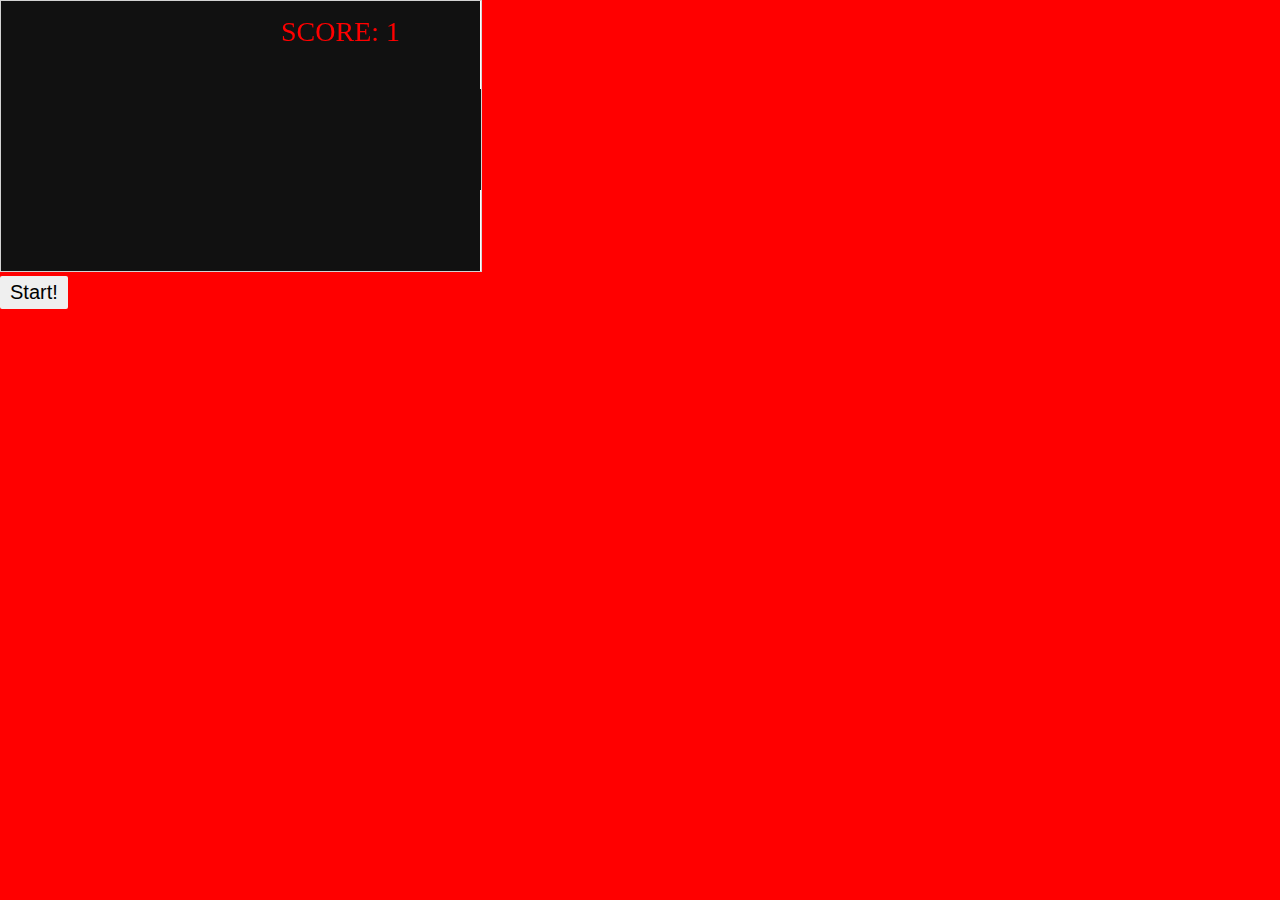
<file: bonetrousle/index.html>
<!DOCTYPE html>
<html lang="en">
<head>
	<meta charset="UTF-8">
	<meta name="viewport" content="width=device-width, initial-scale=1.0"/>	
	<link rel="stylesheet" type="text/css" href="css/styles.css">
	<title>Bonetrousle</title>
</head>

<!--START-->
<body onload = "startGame()">

<!--Controls-->
<br>

<button class = "controlButton" onmousedown ="accelerate(-0.2)" onmouseup = "accelerate(0.05)" onclick = "btntxt()" id ="controlbtn">Start!</button>
	
<!--SCRIPT-->
<script src= "js/script.js"></script>
</body>
<!--END-->
</html>
</file>
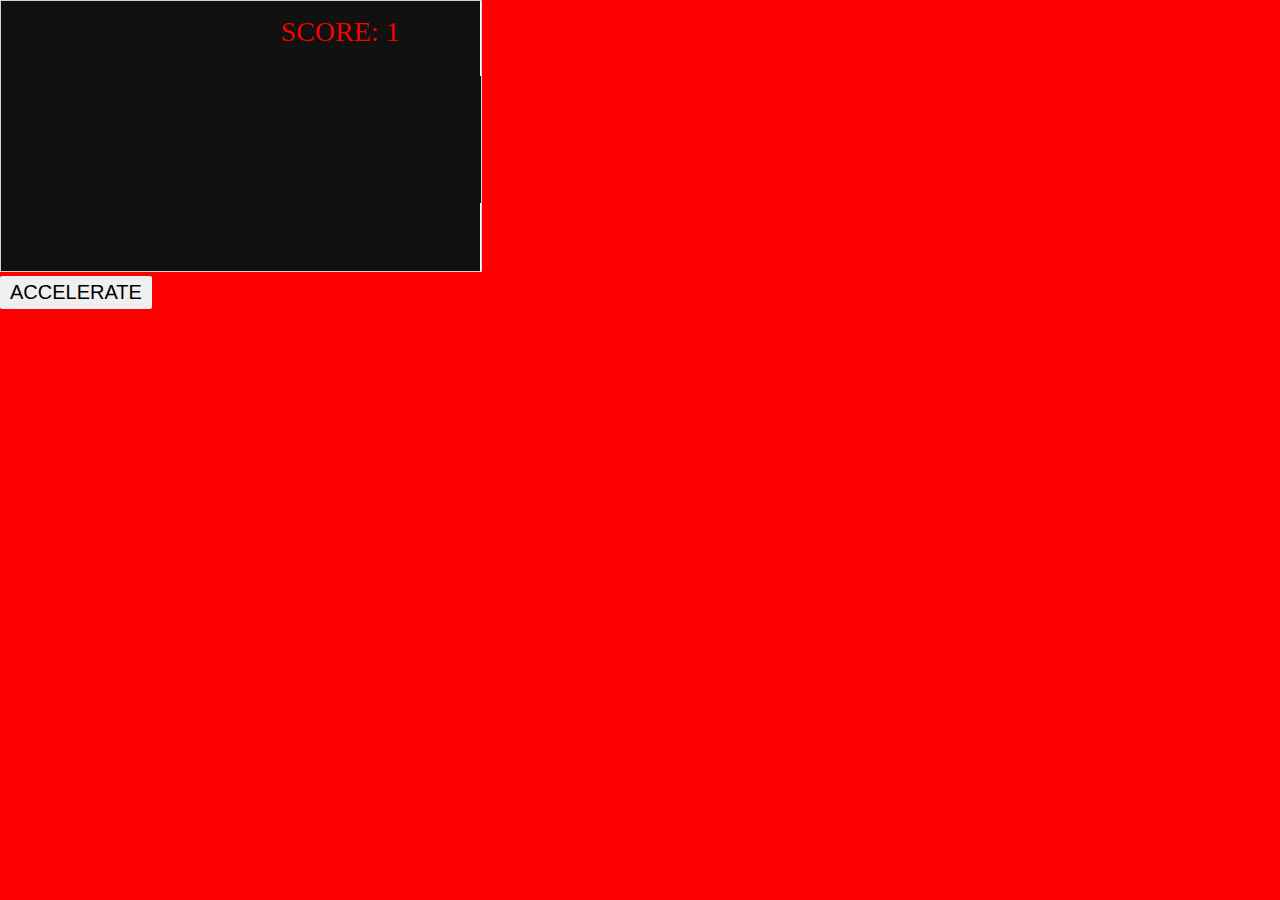
<file: flappy bird/index.html>
<!DOCTYPE html>
<html lang="en">
<head>
	<meta charset="UTF-8">
	<meta name="viewport" content="width=device-width, initial-scale=1.0"/>	
	<link rel="stylesheet" type="text/css" href="css/styles.css">
	<title>Flappy Bird</title>
</head>

<!--START-->
<body onload = "startGame()">

<!--Controls-->
<br>

<button class = "controlButton" onmousedown ="accelerate(-0.2)" onmouseup = "accelerate(0.05)">ACCELERATE</button>
	
<!--SCRIPT-->
<script src= "js/script.js"></script>
</body>
<!--END-->
</html>
</file>
<file: bonetrousle/css/styles.css>
body{
	padding:0;
	margin:0;
	background-color: red;
}

canvas {
    border:1px solid #d3d3d3;
    background-color: #111111;
}

.controlButton{
	font-size:20px;
	padding: 5px 10px;
	text-decoration:none;
	border:none;
	border-radius:2px;
}

.controlButton:hover{
	background-color:black;
	color:white;
	cursor:pointer;
}
</file>
<file: flappy bird/css/styles.css>
body{
	padding:0;
	margin:0;
	background-color: red;
}

canvas {
    border:1px solid #d3d3d3;
    background-color: #111111;
}

.controlButton{
	font-size:20px;
	padding: 5px 10px;
	text-decoration:none;
	border:none;
	border-radius:2px;
}

.controlButton:hover{
	background-color:black;
	color:white;
	cursor:pointer;
}
</file>
